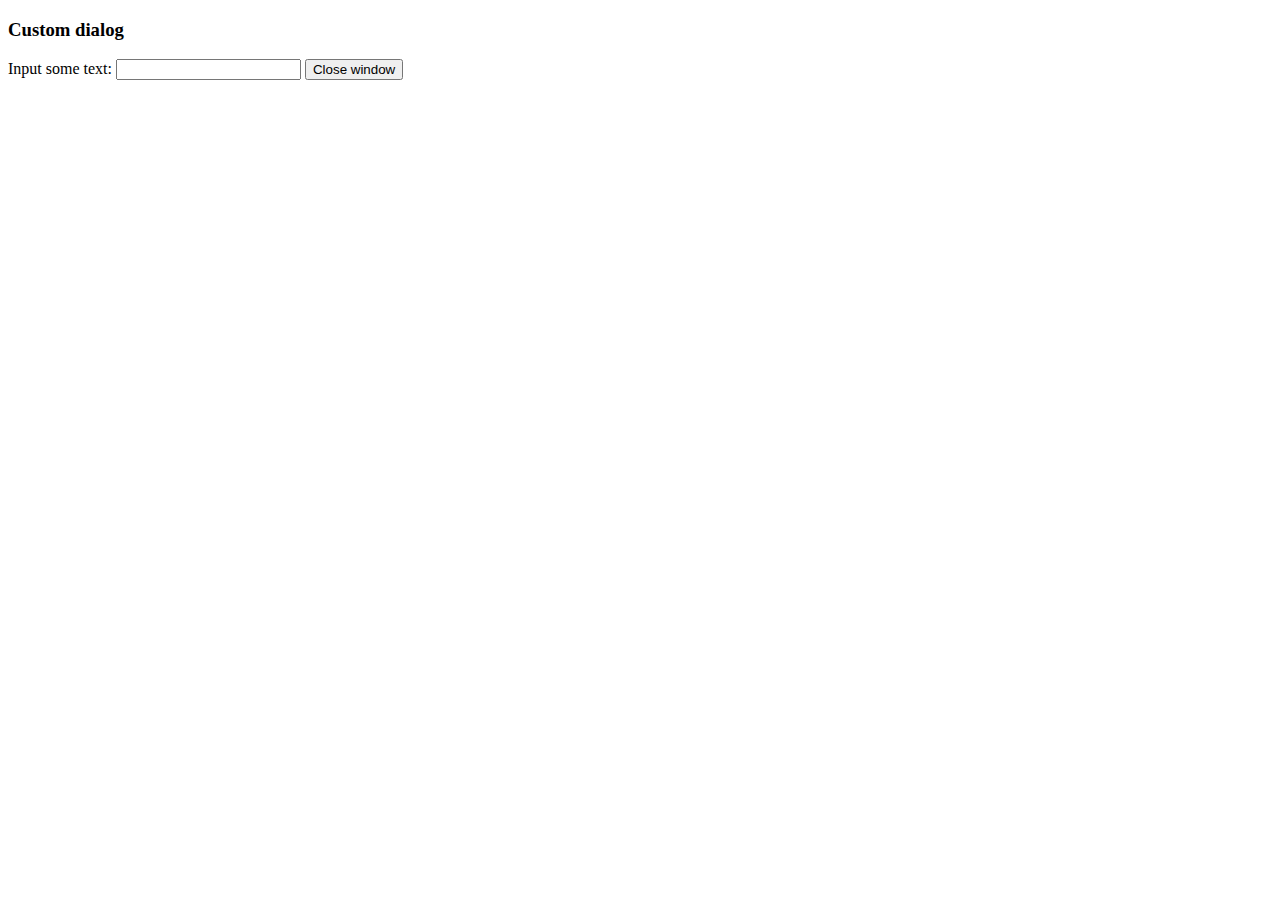
<file: src/static_root/tinymce/js/tinymce/plugins/example/dialog.html>
<!DOCTYPE html>
<html>
<body>
	<h3>Custom dialog</h3>
	Input some text: <input id="content">
	<button onclick="top.tinymce.activeEditor.windowManager.getWindows()[0].close();">Close window</button>
</body>
</html>
</file>
